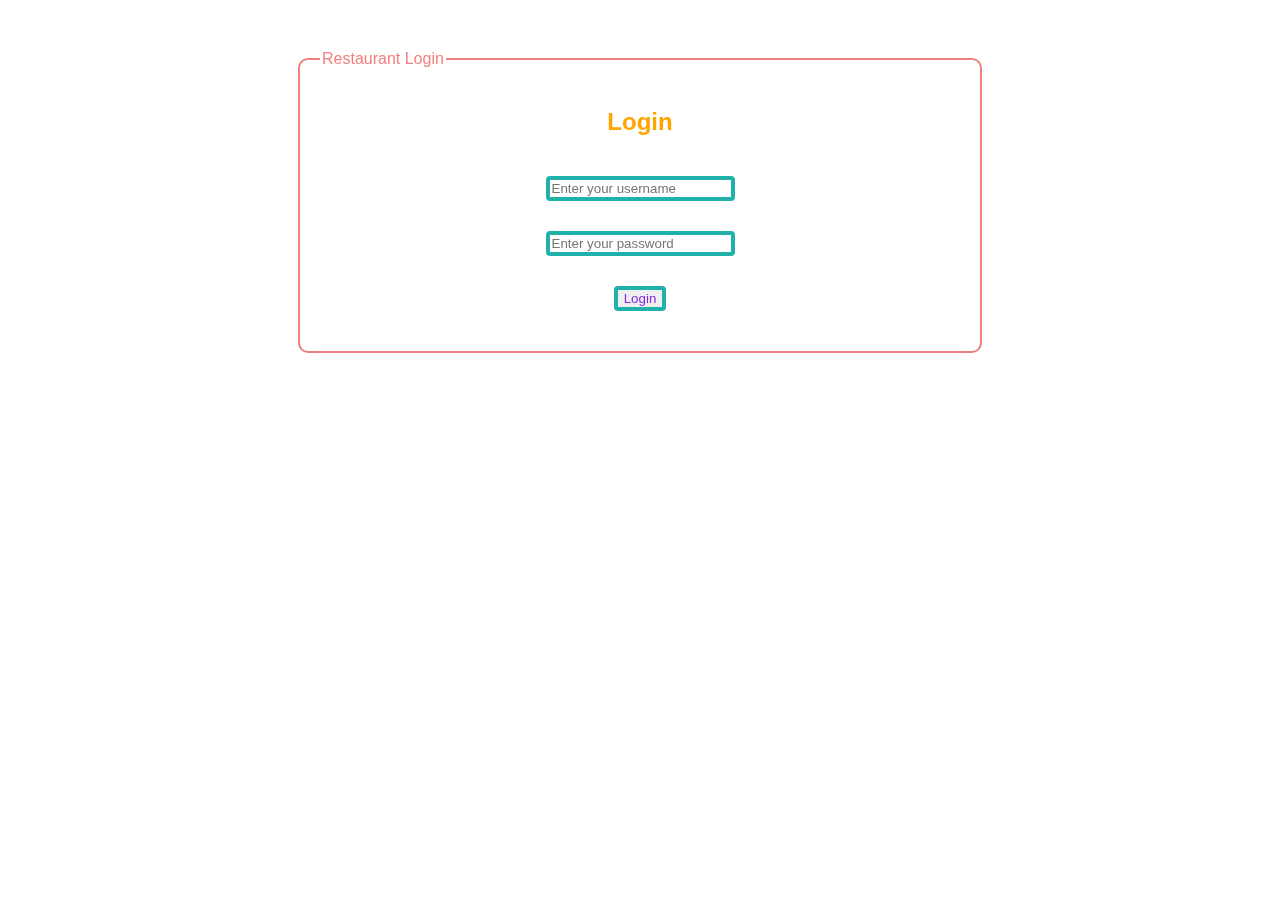
<file: login.html>
<!DOCTYPE html>
<html lang="en">
<head>
    <meta charset="UTF-8">
    <meta name="viewport" content="width=device-width, initial-scale=1.0">
    <title>Restaurant Login</title>
    <style>
        body, html {
            margin: 0;
            padding: 0;
            height: 100%;
            overflow: hidden;
        }

        #video-background {
            position: fixed;
            right: 0;
            bottom: 0;
            min-width: 100%;
            min-height: 100%;
            width: auto;
            height: auto;
            z-index: -1000;
            background-size: cover;
        }

        input {
            color: blue;
            border-radius: 4px;
            border: 4px solid lightseagreen;
        }

        h2 {
            color: orange;
            font-family: 'Segoe UI', Tahoma, Geneva, Verdana, sans-serif;
        }

        #button {
            color: blueviolet;
        }

        #button:hover {
            background-color: darkgoldenrod;
        }

        span {
            color: red;
            font-family: Arial, sans-serif;
        }

        legend {
            color: lightcoral;
            font-family: 'Lucida Sans', 'Lucida Sans Regular', 'Lucida Grande', 'Lucida Sans Unicode', Geneva, Verdana, sans-serif;
        }

        fieldset {
            width: 50%;
            margin: auto;
            background-color: rgba(255, 255, 255, 0.8);
            padding: 20px;
            border-radius: 10px;
            border: 2px solid lightcoral;
            margin-top: 50px;
        }

        form {
            text-align: center;
        }
    </style>
</head>
<body>
    <!-- Add your restaurant background video link here -->
    <video autoplay muted loop id="video-background">
        <!-- Replace "restaurant-background-video.mp4" with the path to your restaurant background video file -->
        <source src="https://cdn.pixabay.com/video/2024/03/21/205006-926015709_tiny.mp4" type="video/mp4">
        Your browser does not support the video tag.
    </video>
    
    <fieldset>
        <legend>Restaurant Login</legend>
        <form action="#" method="POST" autocomplete="off" onsubmit="return validateForm()">
            <h2>Login</h2>
            <table cellspacing="10" cellpadding="10" align="center">
                <tr>
                    <td><input type="text" id="username" placeholder="Enter your username" name="username">
                        <br><span id="usernameError"></span>
                    </td>
                </tr>
                <tr>
                    <td><input type="password" id="password" placeholder="Enter your password" name="password">
                        <br><span id="passwordError"></span>
                    </td>
                </tr>
                <tr>
                    <td style="text-align: center;"><input type="submit" id="button" value="Login"></td>
                </tr>
            </table>
        </form>
    </fieldset>

    <script>
        function validateForm() {
            var username = document.getElementById('username').value;
            var password = document.getElementById('password').value;

            if (username.trim() === '') {
                document.getElementById('usernameError').innerHTML = "Username is required";
                return false;
            }

            if (password.trim() === '') {
                document.getElementById('passwordError').innerHTML = "Password is required";
                return false;
            }

            // Assuming login validation succeeds, redirect to index.html
            window.location.href = "index.html";

            // Return false to prevent form submission (you can remove this line if you want the form to submit)
            return false;
        }
    </script>
</body>
</html>
</file>
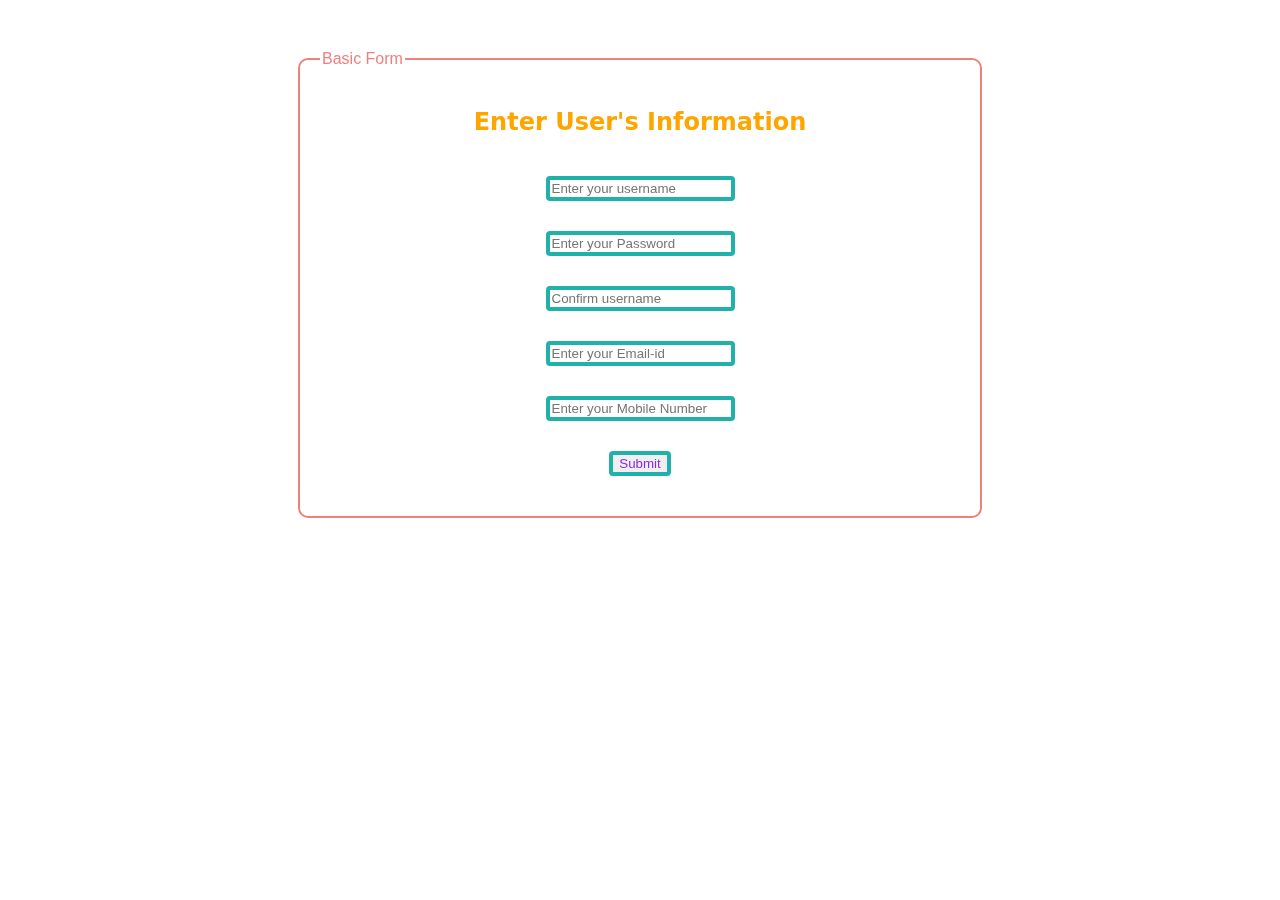
<file: register.html>
<!-- <source src="https://cdn.pixabay.com/video/2016/11/15/6409-191717380_tiny.mp4" type="video/mp4"> -->
<!DOCTYPE html>
<html lang="en">
<head>
    <meta charset="UTF-8">
    <meta name="viewport" content="width=device-width, initial-scale=1.0">
    <title>Register</title>
    <link rel="shortcut icon" href="./favicon.svg" type="image/svg+xml">
    <style>
        body, html {
            margin: 0;
            padding: 0;
            height: 100%;
            overflow: hidden;
        }

        #video-background {
            position: fixed;
            right: 0;
            bottom: 0;
            min-width: 100%;
            min-height: 100%;
            width: auto;
            height: auto;
            z-index: -1000;
            background-size: cover;
        }

        input {
            color: blue;
            border-radius: 4px;
            border: 4px solid lightseagreen;
        }

        h2 {
            color: orange;
            font-family: system-ui, -apple-system, BlinkMacSystemFont, 'Segoe UI', Roboto, Oxygen, Ubuntu, Cantarell, 'Open Sans', 'Helvetica Neue', sans-serif;
        }

        #button {
            color: blueviolet;
        }

        #button:hover {
            background-color: darkgoldenrod;
        }

        span {
            color: red;
            font-family: 'Gill Sans', 'Gill Sans MT', Calibri, 'Trebuchet MS', sans-serif;
        }

        legend {
            color: lightcoral;
            font-family: 'Lucida Sans', 'Lucida Sans Regular', 'Lucida Grande', 'Lucida Sans Unicode', Geneva, Verdana, sans-serif;
        }

        fieldset {
            width: 50%;
            margin: auto;
            background-color: rgba(255, 255, 255, 0.8);
            padding: 20px;
            border-radius: 10px;
            border: 2px solid lightcoral;
            margin-top: 50px;
        }

        form {
            text-align: center;
        }
    </style>
</head>
<body>
    <!-- Add your video link here -->
    <video autoplay muted loop id="video-background">
        <!-- Replace "background-video.mp4" with the path to your video file -->
        <source src="https://cdn.pixabay.com/video/2016/11/15/6409-191717380_tiny.mp4" type="video/mp4">
        Your browser does not support the video tag.
    </video>
    
    <fieldset>
        <legend style="text-align:justify;">Basic Form</legend>
        <form action="/apply" method="POST" autocomplete="off" onsubmit="return check()">
            <h2 style="text-align: center;">Enter User's Information</h2>
            <table cellspacing="10" cellpadding="10" align="center">
                <tr>
                    <td><input type="text" id="user" placeholder="Enter your username" name="first">
                        <br><span id="user1"></span>
                    </td>
                </tr>
                <tr>
                    <td><input type="password" id="password" placeholder="Enter your Password" name="pass">
                        <br><span id="pass1"></span>
                    </td>
                </tr>
                <tr>
                    <td><input type="password" id="conpass" placeholder="Confirm username" name="conpass">
                        <br><span id="pass2"></span>
                    </td>
                </tr>
                <tr>
                    <td><input type="email" id="email" placeholder="Enter your Email-id" name="mail">
                        <br><span id="email1"></span>
                    </td>
                </tr>
                <tr>
                    <td><input type="text" id="mobile" placeholder="Enter your Mobile Number" name="number">
                        <br><span id="mobile1"></span>
                    </td>
                </tr>
                <tr>
                    <td style="text-align: center;"><input type="submit" id="button"></td>
                </tr>
            </table>
        </form>
    </fieldset>

    <script>
        function check() {
            var username = document.getElementById('user').value;
            if (username === "") {
                document.getElementById('user1').innerHTML = "Username should not be left blank";
                return false;
            }

            if (username.length < 5) {
                document.getElementById('user1').innerHTML = "Username should be greater than 5 characters";
                return false;
            }

            if (!isNaN(username)) {
                document.getElementById('user1').innerHTML = "Username should not contain numbers";
                return false;
            }

            var password = document.getElementById('password').value;
            if (password === "") {
                document.getElementById('pass1').innerHTML = "Password should not be left blank";
                return false;
            }

            var passwordPattern = /^(?=.*\d)(?=.*[a-z])(?=.*[A-Z])(?=.*[!@#$%^&*()_+{}\[\]:;<>,.?~\\/-]).{8,}$/;

            if (!passwordPattern.test(password)) {
                document.getElementById('pass1').innerHTML = "Password should contain a mixture of numbers, uppercase and lowercase letters, and special characters.";
                return false;
            }

            var confirmPassword = document.getElementById('conpass').value;
            if (confirmPassword === "") {
                document.getElementById('pass2').innerHTML = "Confirm Password should not be left blank";
                return false;
            }

            if (password !== confirmPassword) {
                document.getElementById('pass2').innerHTML = "Password and Confirm Password do not match.";
                return false;
            }

            var email = document.getElementById('email').value;
            if (email === "") {
                document.getElementById('email1').innerHTML = "Email should not be left blank";
                return false;
            }

            if (email.indexOf('.com') === -1) {
                document.getElementById('email1').innerHTML = "Email should contain '.com'";
                return false;
            }

            var mobile = document.getElementById('mobile').value;
            if (mobile === "") {
                document.getElementById('mobile1').innerHTML = "Mobile number should not be left blank";
                return false;
            }

            if (isNaN(mobile)) {
                document.getElementById('mobile1').innerHTML = "Mobile number should be a number";
                return false;
            }
            window.location.href = "index.html"; // Redirect to index.html after successful registration

            return true;
        }
    </script>
</body>
</html>
</file>
